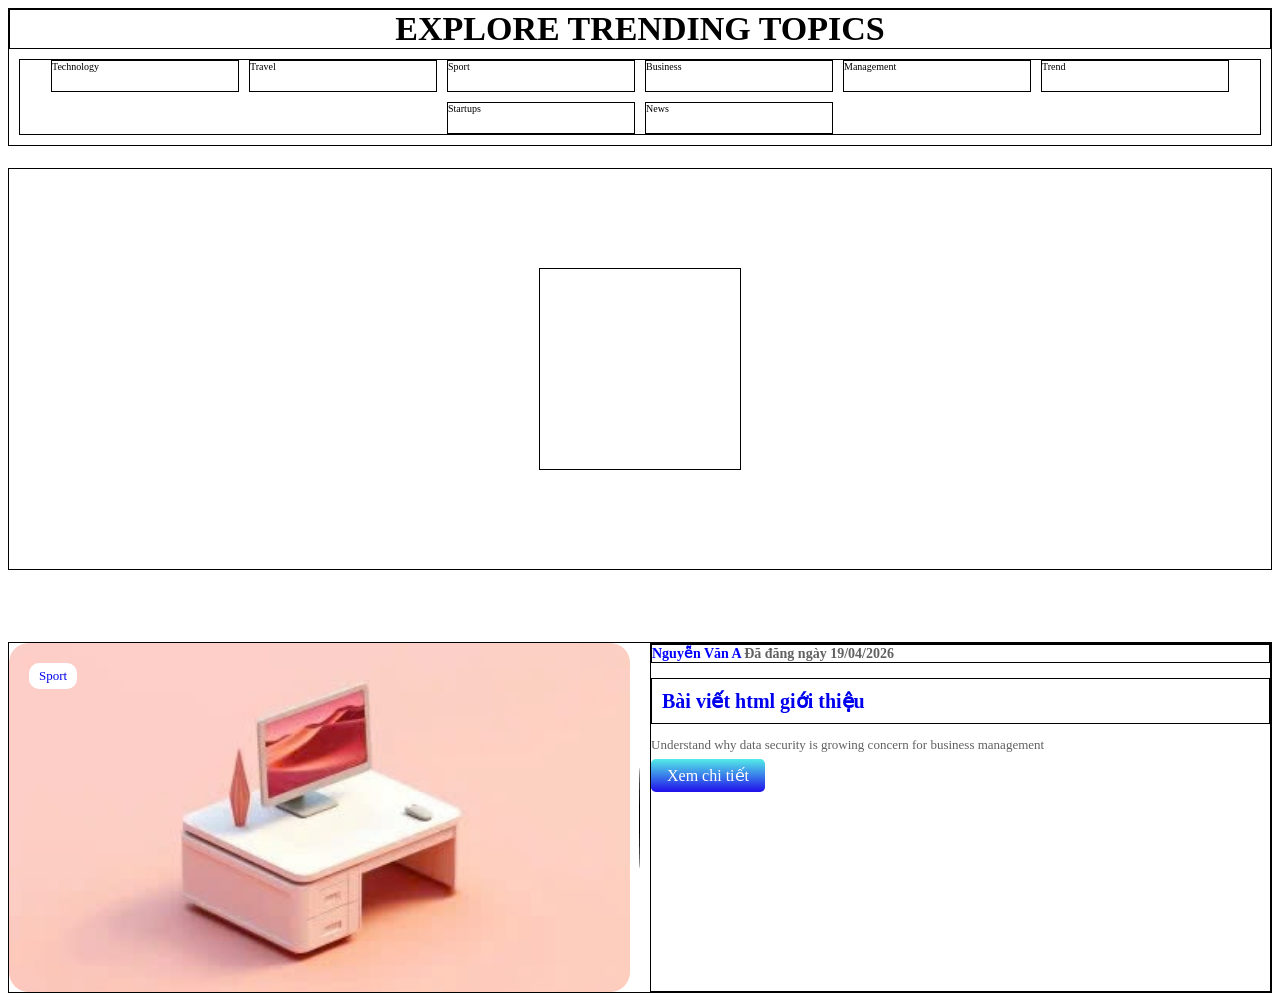
<file: index.html>
<!DOCTYPE html>
<html lang='vi'>
<head>
    <meta charset='utf-8'>
    <meta name='viewport' content='width=device-width, initial-scale=1'>
    <title>Page Title</title>
    <title>Hello World</title>
    <link rel='icon' href="public/img/favicon.PNG">
    <link rel='stylesheet' href='public/css/style.css'>
    <link rel='stylesheet' href="public/css/icons.min.css">
    <!-- SEO chuyên nghiệp dùng style -->
</head>
<body>
    
    <!-- <h1>Hello every one 1</h1>
    <img src="public/img/z6072023266615_7b6e904f1e13554af0663e2e32eebccd.jpg" alt="xe tải" width="20%">
    <div class="box">
            <h2>Thông tin</h2>
            <p> Nội dung cần hiện thị</p>
    </div>
    <br />
    <div class="box4 border">
        <div class="border" style="width: 100px; height:100px">1</div>
        <div class="border" style="width: 100px; height:100px">2</div>
    </div>
<br /><br />
    <div class="box5 border">
        <h2>EXPLORE TRENDING TOPICS</h2>
        <div class="box5_1 border">
            <div class="border">Technology</div>
            <div class="border">Travel</div>
            <div class="border">Sport</div>
            <div class="border">Business</div>
            <div class="border">Management</div>
            <div class="border">Trend</div>
        </div>
        <div class="box5_2 border">
            <div class="border">Startups</div>
            <div class="border">News</div>
        </div>
    </div>

<br /> <br /> -->

    <div class="exam1 border">
        <h2 class="border exam1_title"> EXPLORE TRENDING TOPICS</h2>
        <div class="box6 border">
                <div class="border box6-item">Technology</div>
                <div class="border box6-item">Travel</div>
                <div class="border box6-item">Sport</div>
                <div class="border box6-item">Business</div>
                <div class="border box6-item">Management</div>
                <div class="border box6-item">Trend</div>
                <div class="border box6-item">Startups</div>
                <div class="border box6-item">News</div>
        </div>
    </div>
<br /><br />
    <div class="exam2 border">
        <div class="border exam2-item" style="width: 200px; height: 200px;"> </div>
    </div>
<br /><br />

    <!-- <div class="exam3 border">
        <div class="exam3-imgs border">
            <a href="#">
                <img class="exam3-imgs_img border" src="./public/img/favicon.PNG" alt="">
            </a>
            
            <div class="exam3-imgs_category border"><a href="#" >Sport</a></div>
            <div class="exam3-imgs_time border">
                <i class="exam3-imgs_time_icon">icon</i>
                <span>4 minute read</span>
            </div>
        </div>
        <div class="exam3_content border">
            <p class="border">Ethan Caldwell on September 24 2024</p>
            <h2 class="border">Key Sports Trend for 2024: From AI to Virual Reality</h2>
            <p class="border">Dive into the key sports trends like AI and virtual readlity set to redefine the sports industry in 2024</p>
            <a class="border">Dsscover More</a>
        </div>
    </div> -->
    <!-- Grid -->
        <!-- Chiêu pagespeed -->
    <div class="exam4 border">
            <div class="exam4-imgs_thumb">
                <img class="exam4-imgs_img" src="/public/img/demo.jpg" alt="">
                <a class="exam4-imgs_img_link" href="#" title="ten bai viet"></a> 
                <a class="exam4-imgs_category" href="#category" title="ten category">
                    <span>Sport</span>
                </a>
                <div class="exam4-imgs_time">
                    <i class="ri-map-pin-time-line"></i>
                    <span>18/04/2026</span>
                </div>
            </div>
        <div class="exam4-content border">
            <h4 class="border exam4-content-meta">
                <a href="" title="Văn A">Nguyễn Văn A</a>
                <span>Đã đăng ngày 19/04/2026</span>
            </h4>
            <h1 class="exam4-content-title border">
                <a href="#" title="Bài viết html giới thiệu">Bài viết html giới thiệu</a>
            </h1>
            <p class="exam4-content_description">Understand why data security is growing concern for business management</p>
            <a id="exam4-content_more" href="#" title="Xem chi tiết"> Xem chi tiết</a>
        </div>

    </div>

</body>
</html>
</file>
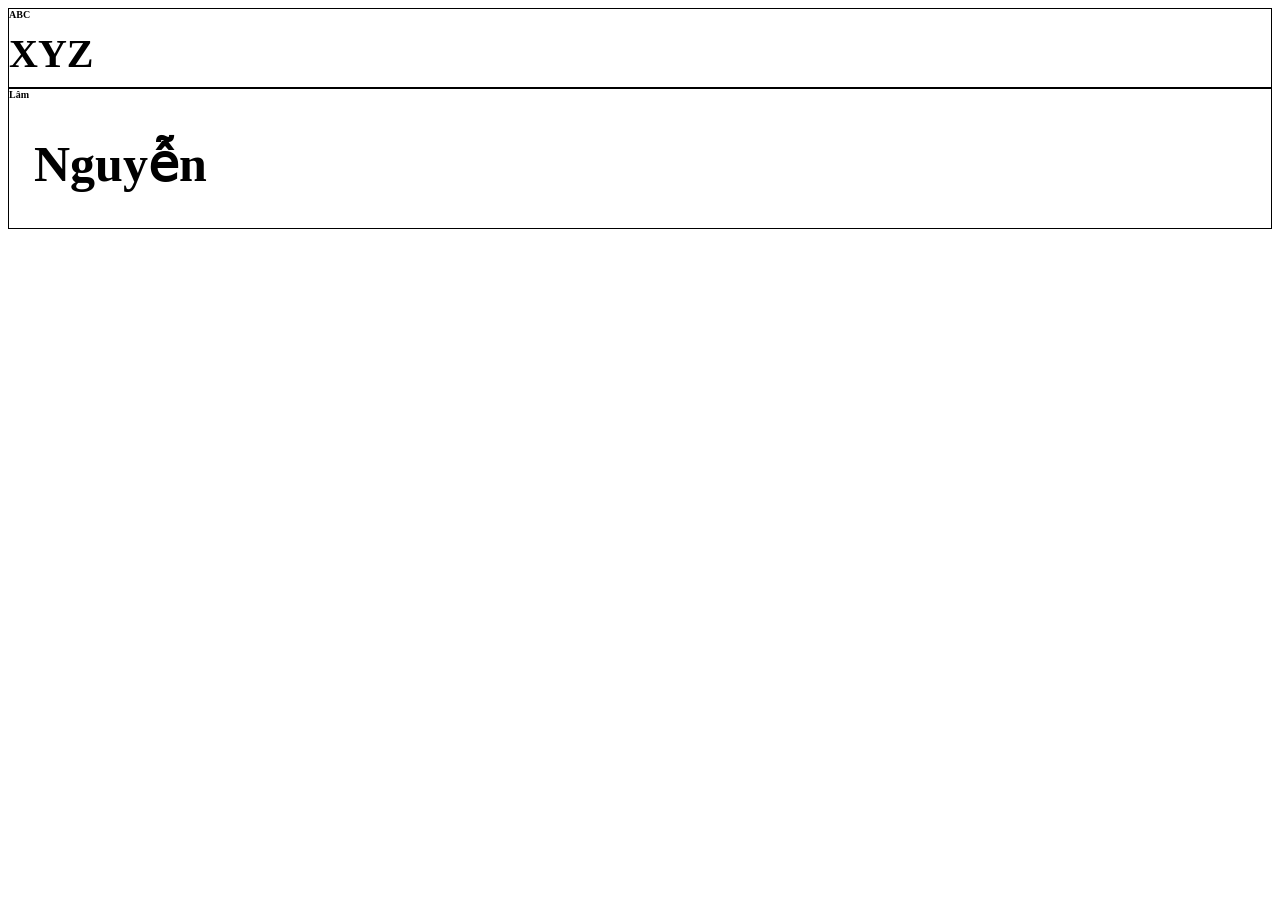
<file: baitap.html>
<!DOCTYPE html>
<html lang='en'>
<head>
    <meta charset='utf-8'>
    <meta name='viewport' content='width=device-width, initial-scale=1'>
    <title>Page Title</title>
    <link rel='stylesheet' href='public/css/style.css'>
</head>
<body>
    <div class="box2">
        <h2>ABC</h2>
        <h3>XYZ</h3>
    </div>

    <div class="box3">
        <h2>Lâm</h2>
        <h3>Nguyễn</h3>
    </div>
</body>
</html>
</file>
<file: public/css/style.css>
html {
    font-size: 62.5%;
}

a {
    text-decoration: none; /* không có gạch dưới */
}

h1 {
    padding: 10px;
}
h1, h2, h3, h4 {
    margin: 0 0 1rem 0;
}
/* test để xem cấu trúc như nào */
.border {
    border: solid 1px #000;    
}

.box {
    width: 500px;
    height: 300px;
    border: solid 1px #000;
    margin:50px auto auto auto;
    padding: 20px 10px 5px 50px;
    background-color: #ddd;
    font-size: 2rem;
    /*border-radius: 50px 0;*/
    /*color gradient */
    border-top-left-radius: 30px;
    border-bottom-right-radius: 30px;
   /* box-shadow: ;*/
}

.box h2 {
    font-size: 4rem;
    border: solid 1px #000;
    color: red;
}

.box h2:hover {

    color: white;
    cursor: pointer;
}

.box2{
    font-size: 2rem;
    border: solid 1px #000;
}
.box2 h2 {
    font-size: 1rem;
}
.box2 h3 {
    font-size: 2em;
}
.box3 {
    font-size: 2.5rem;
    border: solid 1px #000;
}
.box3 h2 {
    font-size: 1rem;
}

.box3 h3 {
    font-size: 2em;
    padding: 0.5em;
}

.box4{
    display: flex;
    justify-content: center;
    height: 400px;
    gap: 1rem;
    align-items: center;
}
.box5{
    height: 400px;
    text-align: center;
}

.box5 div div {
    background-color: red;
    border-radius: 1rem;
    padding: 1rem;
    color: yellow;
}

.box5_1{
    display: flex;
    justify-content: center;
    gap: 1rem;
    margin: 1rem;
}
.box5_2{
    display: flex;
    justify-content: center;
    gap: 1rem;
    margin: 1rem;
}

.exem1 {
    font-size: 1rem;
    margin: auto;
    max-width: 80%;
    margin-bottom: 5em;
}

.exam1_title {
    font-size: 3.4em;
    text-align: center;
}

.box6{
    display: flex;
    justify-content: center;
    gap: 1rem;
    margin: 1rem;
    align-items: center;
    flex-wrap: wrap;
}

.box6-item {
    min-width: 15%;
    height: 3rem;
}

.exam2 {
    height: 400px;
    position: relative;
}

.exam2-item {
    position: absolute;
    top: 50%;
    left: 50%;
    transform: translate(-50%, -50%);
}

.exam3 {
    display: flex;
    justify-content: center;
    height: 300px;
    border-radius: 1rem;
    gap: 2rem;
}

.exam3-imgs {
    width: 50%;
    position: relative;
    border-radius: 1rem;
    max-width: 80%;
    font-size: 1rem;
}

.exam3-imgs img{
    position: absolute;
    width: 100%;
    border-radius: 1rem;
}

.exam3-imgs_category {
    position: absolute;
    left: 10%;
    top: 10%;
    background-color: white;
    padding: 1rem;
    border-radius: 1rem;

}

.exam3-imgs_category > a {
    font-size: 1.2em;
}

.exam3-imgs_time {
    position: absolute;
    background-color: white;
    right: 1rem;
    top: 1rem;
    padding: 1rem;
    border-radius: 1rem;

}

.exam3_content {
    width: 50%;
}

.exam4 {
    margin-top: 5rem;
    display: grid;
    grid-template-columns: 1fr 1fr; /*auto */
    gap: 2rem;
}

.exam4-imgs_thumb{
    position: relative;
    /*overflow: hidden; /* trường hợp hình chèn ra ngoài thì ẩn đi */

}

/* liên quan layout shift với lazyloading */
.exam4-imgs_thumb::before{ /* tạo vị trí cho nó */
    content: "";
    display: table;
    box-sizing: border-box;
    padding-bottom: 56.25%; /*thay vì 16:9 thì chia tỷ lệ */
}

.exam4-imgs_thumb::after{ /* kẻ các đường dẫn */
    content: ""; /* tắt này sẽ không hiện */
    position: absolute;
    top: 50%;
    right: -1em;
    transform: translateY(-50%);
    width: 1px;
    height: 10em;
    background-color: #000;
    border-radius: 50%;
    /* background-color: #fff; */
}

.exam4-imgs_img{
    position: absolute;
    top: 0;
    left: 0;
    width: 100%;
    border-radius: 2em;
}

.exam4-imgs_img_link {
    position: absolute;
    top: 0;
    left: 0;
    right: 0;
    bottom: 0;

}

.exam4-imgs_category{
    position: absolute;
    top:2em;
    left:2em;
    padding:0.5em 1em;
    border-radius:1em;
    background-color: #ffffff;
}

.exam4-imgs_category > span {
    font-size: 1.3em;
    font-weight: 700px;
}

.exam4-imgs_time{
    position: absolute;
    top: 2em;
    right: 2em;
    background-color: rgba(0,0,0,0.3);
    padding: 0.5em 1em;
    border-radius: 2em;
    color: #fff;
    display: none;
    transition: 2s;
}

.exam4-imgs_thumb:hover > .exam4-imgs_time{
    display:block;
}

.exam4-imgs_time >i, .exam4-imgs_time > span{
    font-size: 1.2em
}

/* .exam4-content {
    display: flex;
    flex-direction: column;
    justify-content: space-between;
} về nhà làm */
.exam4-content-meta {
    margin-bottom: 1.5em;
}
.exam4-content-meta > a {
    font-size: 1.4em;
    color: rgb(0, 0, 255);
}

.exam4-content-meta > span {
    font-size: 1.4em;
    color: #616161;
}

.exam4-content-title {
    font-size: 2em;
}

.exam4-content_title:hover {
    color: #616161;
}

.exam4-content_description{
    font-size: 1.3em;
    color: #616161;
}

#exam4-content_more {
    font-size: 1.6em;
    padding: 0.5em 1em;
    border-radius: 0.3em;
    color: #fff;
    background: #200eeb;
    background: linear-gradient(0deg, rgba(32, 14, 235, 1) 0%, rgba(83, 237, 232, 1) 100%);
    margin-top: 2em;
}

.exam4-content_description + #exam4-content_more {
    margin-bottom: 2em;
}
</file>
